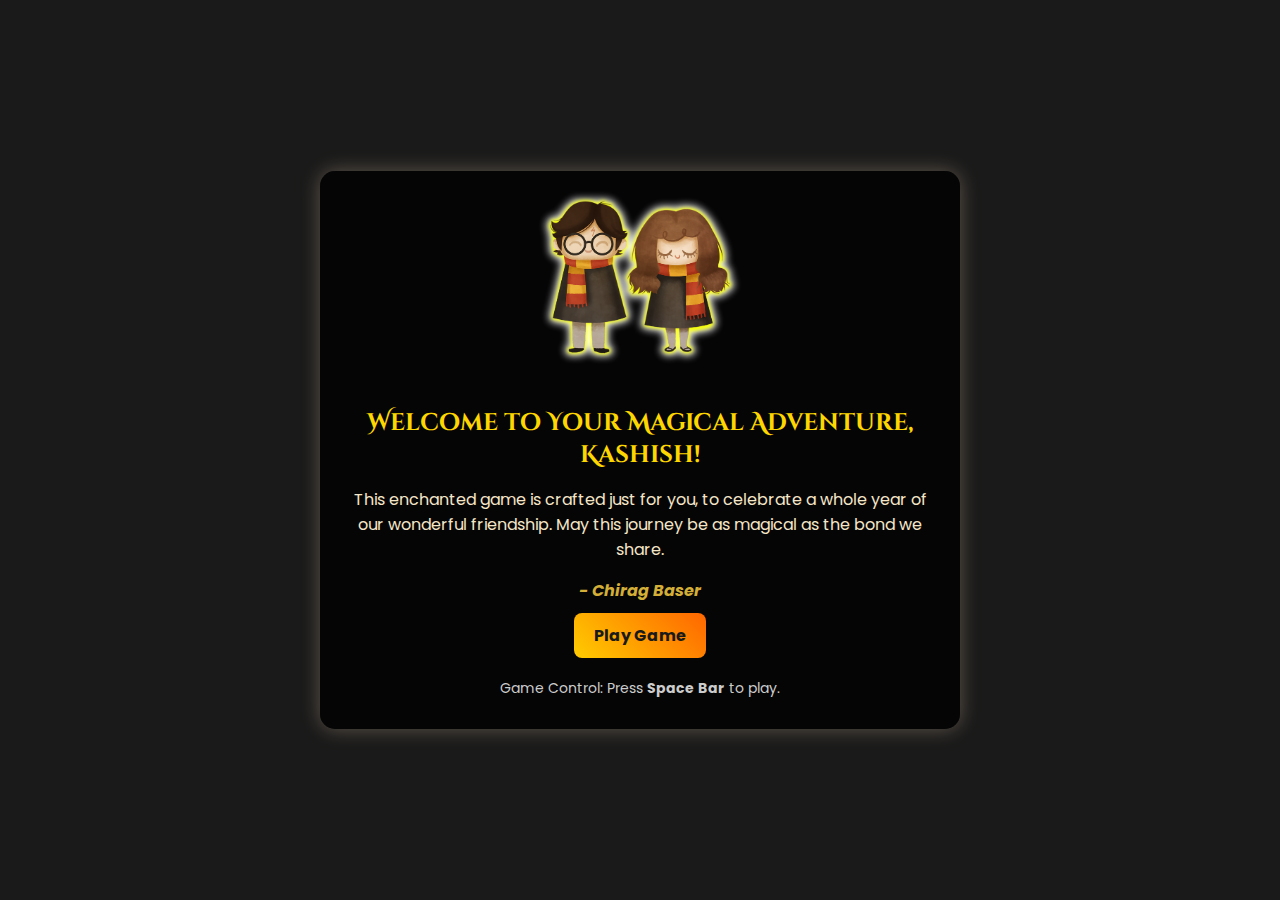
<file: index.html>
<!DOCTYPE html>
<html lang="en">
<head>
    <meta charset="UTF-8">
    <meta name="viewport" content="width=device-width, initial-scale=1.0">
    <title>Welcome to the Magical Journey</title>
    <link rel="stylesheet" href="style.css">
</head>
<body>
    <div class="container">
        <img src="harry.png" alt="Harry Potter" class="harry-image">
        <h1>Welcome to Your Magical Adventure, Kashish!</h1>
        <p>
            This enchanted game is crafted just for you, to celebrate a whole year of our wonderful friendship. 
            May this journey be as magical as the bond we share. 
        </p>
        <p class="signature">- Chirag Baser</p>
        <a href="game/index.html" class="play-button">Play Game</a>
        <p class="game-controls">Game Control: Press <strong>Space Bar</strong> to play.</p>
    </div>
</body>
</html>
</file>
<file: style.css>
@import url('https://fonts.googleapis.com/css2?family=Cinzel+Decorative:wght@700&family=Poppins:wght@300;400;600&display=swap');

body {
    background-color: #1a1a1a;
    color: #f5e6c8;
    font-family: 'Poppins', sans-serif;
    text-align: center;
    display: flex;
    align-items: center;
    justify-content: center;
    height: 100vh;
    margin: 0;
}

.container {
    max-width: 600px;
    padding: 20px;
    background: rgba(0, 0, 0, 0.8);
    border-radius: 15px;
    box-shadow: 0 0 20px rgba(255, 223, 186, 0.3);
    text-align: center;
    animation: fadeIn 1.5s ease-in-out;
}

.harry-image {
    width: 300px; /* Doubled the size */
    margin-bottom: 20px;
}

h1 {
    font-family: 'Cinzel Decorative', serif;
    font-size: 24px;
    margin-bottom: 10px;
    color: #ffd700;
}

p {
    font-size: 16px;
    margin-bottom: 10px;
}

.signature {
    font-style: italic;
    font-weight: bold;
    color: #d4af37;
}

.play-button {
    display: inline-block;
    padding: 10px 20px;
    background: linear-gradient(45deg, #ffcc00, #ff6600);
    color: #1a1a1a;
    font-weight: bold;
    font-size: 16px;
    text-decoration: none;
    border-radius: 8px;
    transition: transform 0.3s, box-shadow 0.3s;
}

.play-button:hover {
    transform: scale(1.1);
    box-shadow: 0 0 15px rgba(255, 223, 186, 0.5);
}

.game-controls {
    margin-top: 20px;
    font-size: 14px;
    color: #ccc;
}

@keyframes fadeIn {
    from { opacity: 0; transform: translateY(-10px); }
    to { opacity: 1; transform: translateY(0); }
}
</file>
